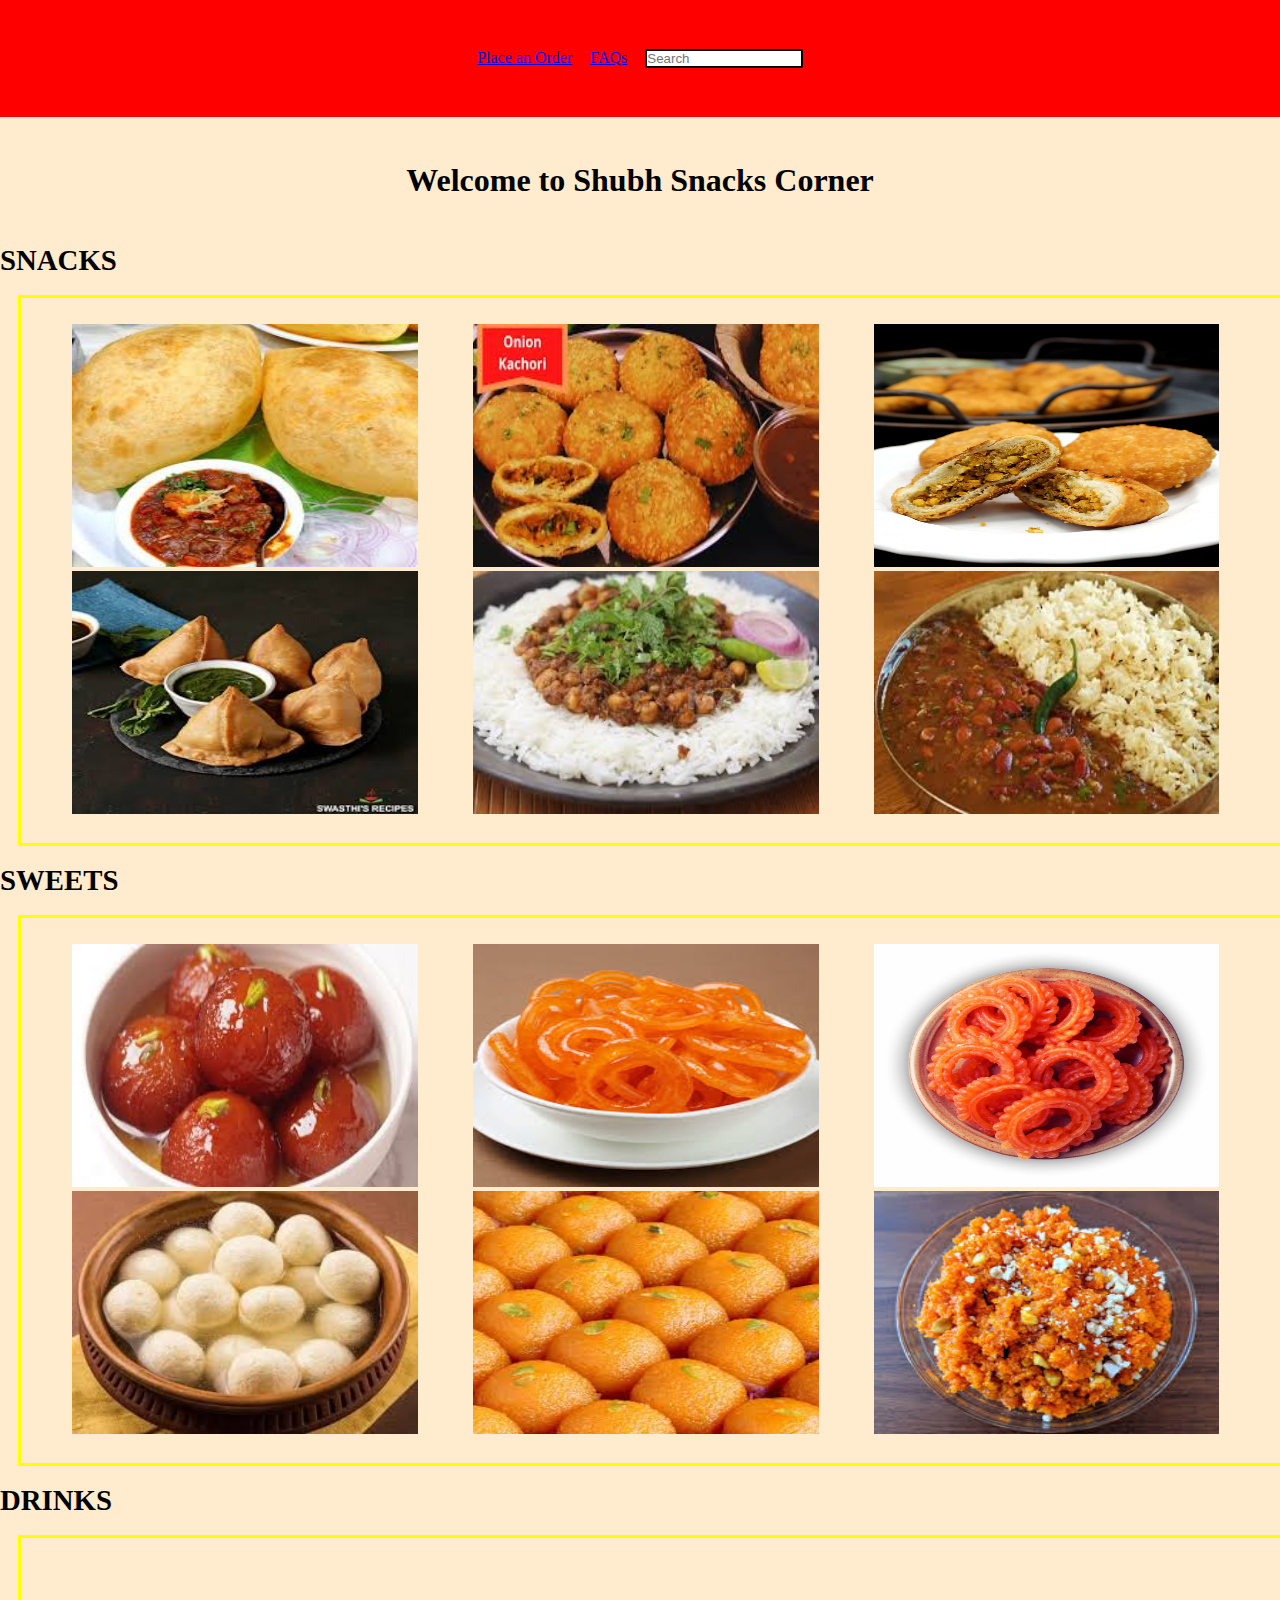
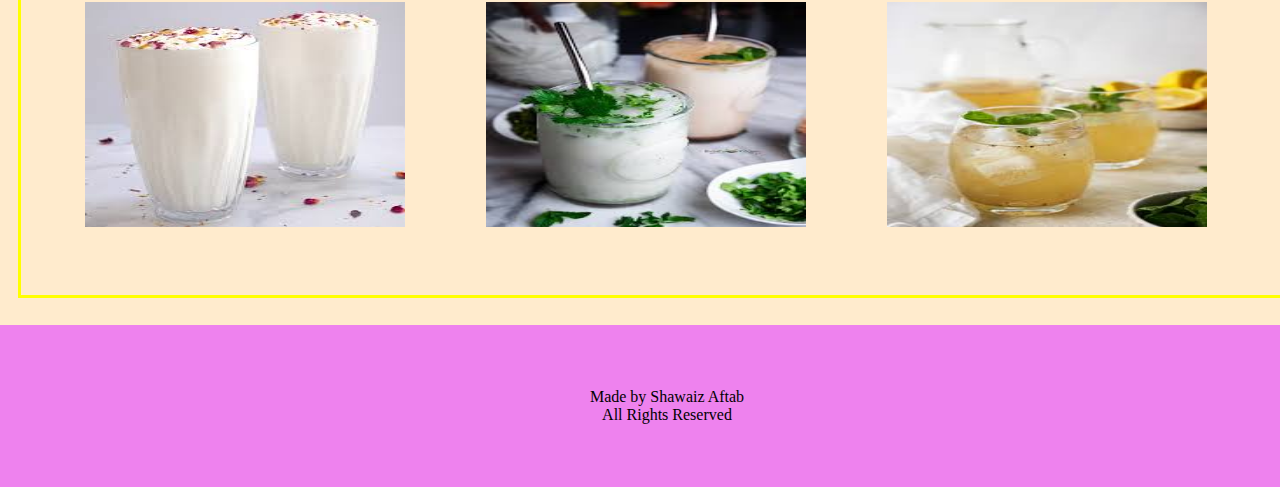
<file: index.html>
<!DOCTYPE html>
<html lang="en">

<head>
    <meta charset="UTF-8">
    <meta name="viewport" content="width=device-width, initial-scale=1.0">
    <title>Shubh Snacks Corner</title>
    <link rel="stylesheet" href="style.css">
</head>

<body>
    <nav>
        <ul>
            <li><a href="order.html" target="_blank">Place an Order</a></li>
            <li><a href="faq.html" target="_blank">FAQs</a></li>
            <li><input class="Search" type="text" placeholder="Search"></li>
        </ul>
    </nav>
    <h1> Welcome to Shubh Snacks Corner</h1>
    <h4>SNACKS</h4>
    <div class="snacks">
        <div class="eat snackrow">
            <img class="snacksimg" src="images/cb.jpg" alt="Chole Bhature">
            <img class="snacksimg" src="images/pze.jpg" alt="Pyaaz Kachori">
            <img class="snacksimg" src="images/khasta-kachori-1.jpg" alt="Khasta Kachori">
        </div>
        <div class="eat snackrow">
            <img class="snacksimg" src="images/samosa.jpg" alt="Samosa">
            <img class="snacksimg" src="images/cholechwl.jpg" alt="Chole Chawal">
            <img class="snacksimg" src="images/rajmachwl.jpg" alt="Rajma Chawal">
        </div>
    </div>
    <h4>SWEETS</h4>
    <div class="sweets">
        <div class="eat sweetsrow">
            <img class="sweetsimg" src="images/gj.jpg" alt="Gulab Jamun">
            <img class="sweetsimg" src="images/jalebi.jpg" alt="Jalebi">
            <img class="sweetsimg" src="images/imrti.jpg" alt="Imarti">
        </div>
        <div class="eat sweetsrow">
            <img class="sweetsimg" src="images/rasgulla.jpg" alt="Rasgulla">
            <img class="sweetsimg" src="images/mcl.jpg" alt="Moti Chhur Laddu">
            <img class="sweetsimg" src="images/gkh.jpg" alt="Gajar Halwa">
        </div>
    </div>
    </div>
    <h4>DRINKS</h4>
    <div class=" eat drinks">
        <img class="drinksimg" src="images/lassi.jpg" alt="Lassi">
        <img class="drinksimg" src="images/chaas.jpg" alt="Chaas">
        <img class="drinksimg" src="images/shikanji.jpg" alt="Shikanji">
    </div>
    <footer>
        Made by Shawaiz Aftab<br>
        All Rights Reserved
    </footer>
    <script>
        function getRandomColor() {
            let val1 = Math.ceil(0 + Math.random() * 255);
            let val2 = Math.ceil(0 + Math.random() * 255);
            let val3 = Math.ceil(0 + Math.random() * 255);
            return `rgb(${val1}, ${val2}, ${val3})`
        }
        setInterval(() => {
            document.querySelector("h1").style.background = getRandomColor();
        }, 1000);
        document.querySelector("img").addEventListener("click", () => {
            alert("Ready to Order? Head over to the Order section to begin!");
        })
    </script>



</body>

</html>
</file>
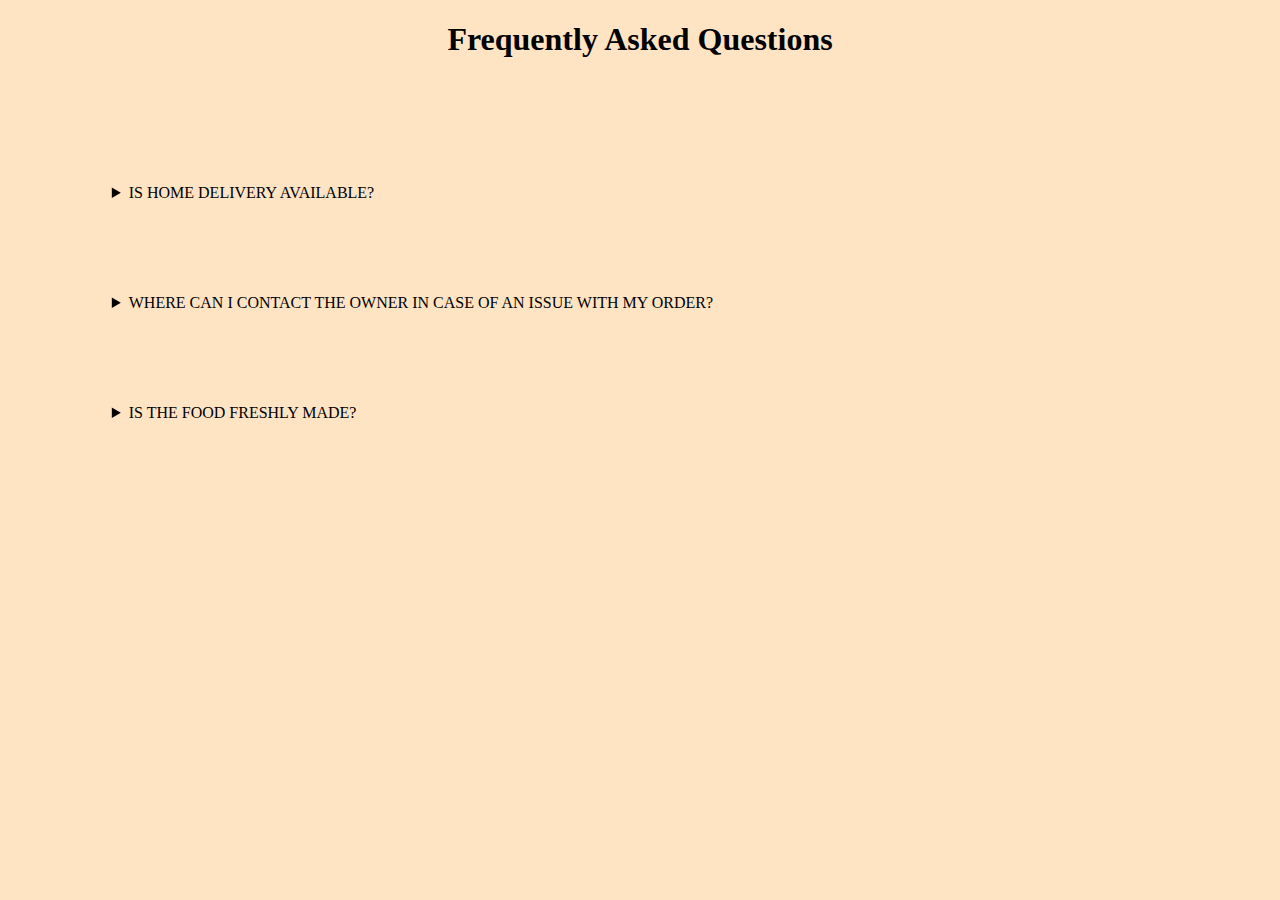
<file: faq.html>
<!DOCTYPE html>
<html lang="en">

<head>
    <meta charset="UTF-8">
    <meta name="viewport" content="width=device-width, initial-scale=1.0">
    <title>Frequently Asked Questions</title>
    <style>
        html {
            background-color: bisque;
        }

        .container {
            padding: 3vmax;
        }

        .q {
            margin: 3vmax;
        }

        p {
            padding: 2vmin;
            
        }

        summary {
            padding: 3vmin;
            color: black;
            text-transform: uppercase;
        }
    </style>
</head>

<body>
    <h1 style="text-align: center; font-size: 2rem;" >Frequently Asked Questions</h1>
    <div class="container">
        <div class="q">
            <details>
                <summary>Is Home Delivery available?</summary>
                <p>Yes! Home delivery is now available withing a 20 km radius from our location.</p>
            </details>

        </div>
        <div class="q">
            <details>
                <summary>Where can I contact the owner in case of an issue with my order?</summary>
                <p>Sorry to hear that. You can contact us through email and on Whatsapp.<br>
                    Our email:- shubh.support@gmail.com <br>
                    Our Whatsapp No:- 9189471480
                </p>
            </details>
        </div>
        <div class="q">
            <details>
                <summary>Is the food freshly made?</summary>
                <p>Yes! The food is always freshly and well prepared here.</p>
            </details>
        </div>
    </div>
</body>

</html>
</file>
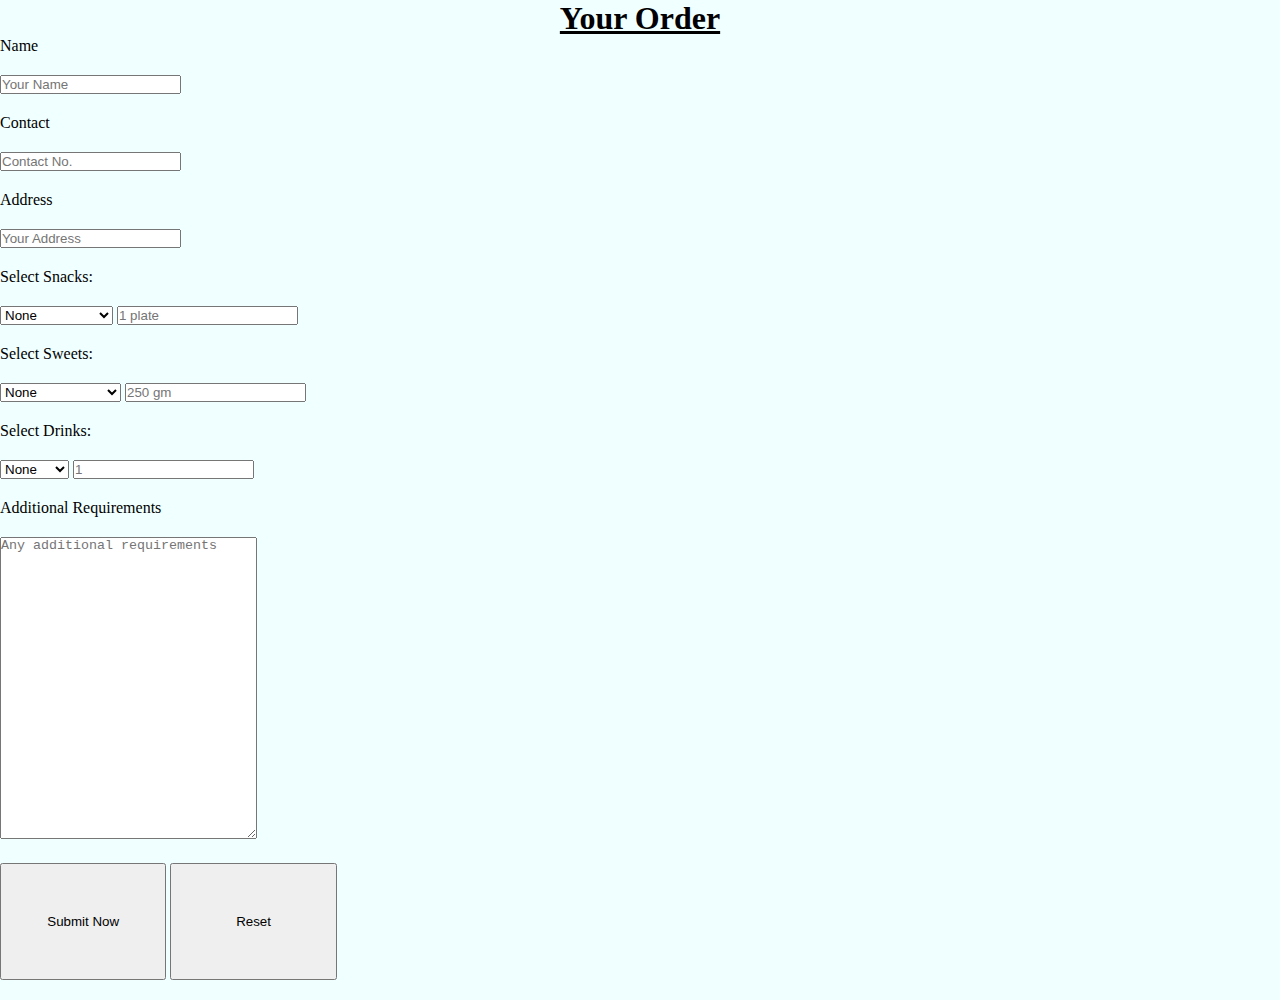
<file: order.html>
<!DOCTYPE html>
<html lang="en">
<head>
    <meta charset="UTF-8">
    <meta name="viewport" content="width=device-width, initial-scale=1.0">
    <title>Place an Order</title>
    <style>
        *{
            margin: 0;
            padding: 0;
        }
        div{
            margin-top: 20px;
            margin-bottom: 20px;

        }
        h1{
            text-align: center;
            text-decoration:underline;
            
        }
        html{
            background-color: azure;
        }
        .end input{
            width: 13vw;
            height: 13vh;
        }
    </style>
</head>
<body>
    <h1>Your Order</h1>
    <form>
        <label for="Name">Name</label><div><input type="text" placeholder="Your Name" id="Name"></div>
        <label for="Contact">Contact</label><div><input type="number" placeholder="Contact No." id="contact"></div>
        <label for="Address">Address</label><div><input type="text" placeholder="Your Address" id="address"></div>
        <label for="Snacks">Select Snacks: </label>
        <div>
            <select name="mySnack" id="Snacks">
                <option value="CholeBhature" > Chole Bhature </option>
                <option value="KhastaKachori"> Khasta Kachori </option>
                <option value="RajmaChawal"> Rajma Chawal </option>
                <option value="CholeChawal"> Chole Chawal </option> 
                <option value="PyaazKachori"> Pyaaz Kachori </option>
                <option value="Samosa"> Samosa </option>
                <option value="None" selected>None</option>
            </select>
            <input type="number" placeholder="1 plate" id="SnQuantity">
        </div>
        <label for="Sweets">Select Sweets: </label>
        <div>
            <select name="mySweets" id="Sweets">
                <option value="GulabJamun"> Gulab Jamun </option>
                <option value="Jalebi"> Jalebi </option>
                <option value="Imarti"> Imarti </option>
                <option value="Rasgulla"> Rasgulla </option>
                <option value="MtiChrLddu"> Moti Chur Laddu </option>
                <option value="GjrHalwa"> Gajar Halwa </option>
                <option value="None" selected>None</option>
            </select>
            <input type="text" placeholder="250 gm" id="SwQuantity"> 
        </div>
        <label for="Drinks">Select Drinks: </label>
        <div>
            <select name="myDrink" id="Drinks">
                <option value="Shikanji"> Shikanji </option>
                <option value="Lassi"> Lassi </option>
                <option value="Chaas"> Chaas </option>
                <option value="None" selected>None</option>
            </select>
            <input type="number" placeholder="1" id="DQuantity">
        </div>
        <label for="Addreq">Additional Requirements</label>
        <div>
            <textarea name="Addreq" id="Addreq" placeholder="Any additional requirements" cols="30" rows="20"></textarea>
        </div>
        <div class="end">
            <input type="submit" value="Submit Now" id="submit">
            <input type="reset" value="Reset">
        </div>
    </form>
    <script>
        let btn = document.getElementById("submit");
        btn.addEventListener("click",()=>{
    alert("Yay! Your Order has been successfully placed. Thanks for placing an order with Us.");
})

    </script>
</body>
</html>
</file>
<file: style.css>
@import url('https://fonts.googleapis.com/css2?family=DM+Serif+Text:ital@0;1&family=Roboto:ital,wght@1,100&display=swap');
nav{
    background-color: red;
    /* border: 3px solid white;
    border-radius: 5px; */
    /* margin-bottom: 6px; */
    height: 13vh;
    width: 100vw;
    display: flex;
    justify-content: center;
    align-items: center;
    /* margin-left: auto; */
    /* position: sticky;
    top: 0; */
}
body{
    background-color:blanchedalmond;
}
footer{
    height: 12vh;
    display: flex;
    justify-content: center;
    align-items: center;
    background-color: violet;
    padding: 3vmin;
    margin-top: 3vmin;
    text-align: center;
    width: 100vw;
}
h1{
    text-align: center;
    margin: 5vmin;
}
h4{
    /* text-align: justify; */
    font-size: 1.8rem;
}
li{
    float: left;
    overflow: auto;
    padding: 1vmin;
    
}
nav input{
    border-radius: 2px;
    border: 2px solid black;
    /* padding: 4px 20px; */
    width: 12vw;
    

}
/* .Search{
    float: right;
    
} */
*{
    margin: 0;
    padding: 0;
}
@media only screen and (min-width: 300px) {
    img{
        height: 20vh;
        width: 28vw;
    }

    
}
@media only screen and (min-width: 720px){
    img{
        height: 27vh;
        width: 27vw;
    }
}
img{
    /* width: 22vw;
    height: 20vh; */
    padding-left: 2vw;
    padding-right: 2vw;
    cursor: pointer;
}
img:hover{
    transform: scaleY(1.5);
    transition: 1s ease;
}
.drinksimg{
    width: 25vw;
    height: 25vh;
    padding: 3vw;
    cursor: pointer;
}
.drinks{
    margin: 2vmin;
    padding: 2vw;
    width: 100vw;
    border: 3px solid yellow;
}
.snacks{
   margin: 2vmin;
   padding: 2vw;
   width: 100vw;
   border: 3px solid yellow;
   
}
.sweets{
   margin: 2vmin;
   padding: 2vw;
   width: 100vw;
   border: 3px solid yellow;
   
}
a:hover{
    color: pink;
}
a:visited{
    color: yellow;
}
input:hover{
    border-color: pink;

}
</file>
